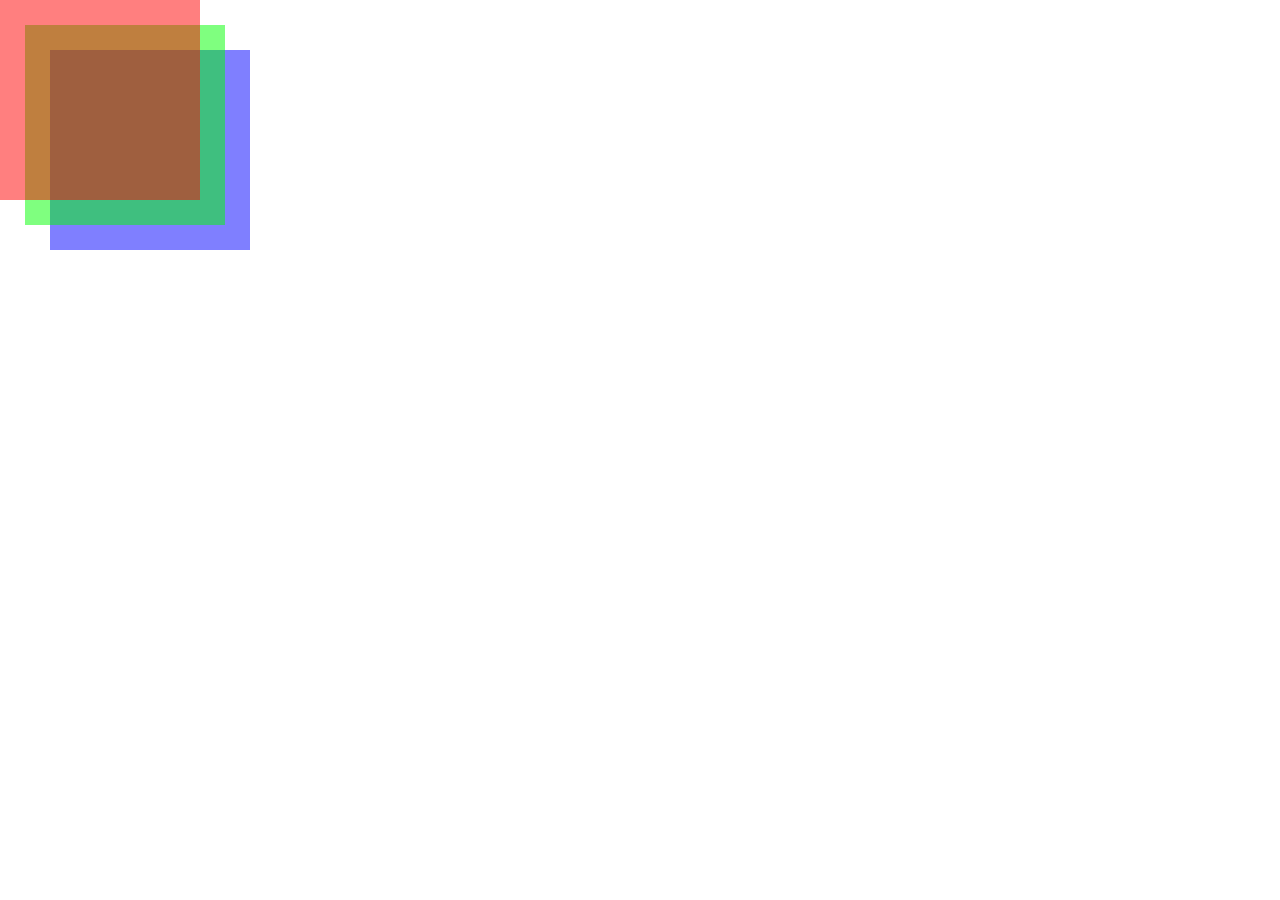
<file: ejercicio 2.1/index.html>
<!DOCTYPE html>
<html lang="es">
<head>
<meta charset="utf-8" />
<title>z-index</title>
<style>
html, body { margin: 0; }
.elem {
width: 200px;
height: 200px;
}
.square1 {
background-color: rgba(255, 0, 0, .5);
z-index: 2;
}
.square2 {
background-color: rgba(0, 255, 0, .5);
left: 25px;
position: absolute;
top: 25px;
z-index: -1;
}
.square3 {
background-color: rgba(0, 0, 255, .5);
left: 50px;
position: absolute;
top: 50px;
z-index: -2
}
</style>
</head>
<body>
<div class="elem square1"></div>
<div class="elem square2"></div>
<div class="elem square3"></div>
</body>
</html>
</file>
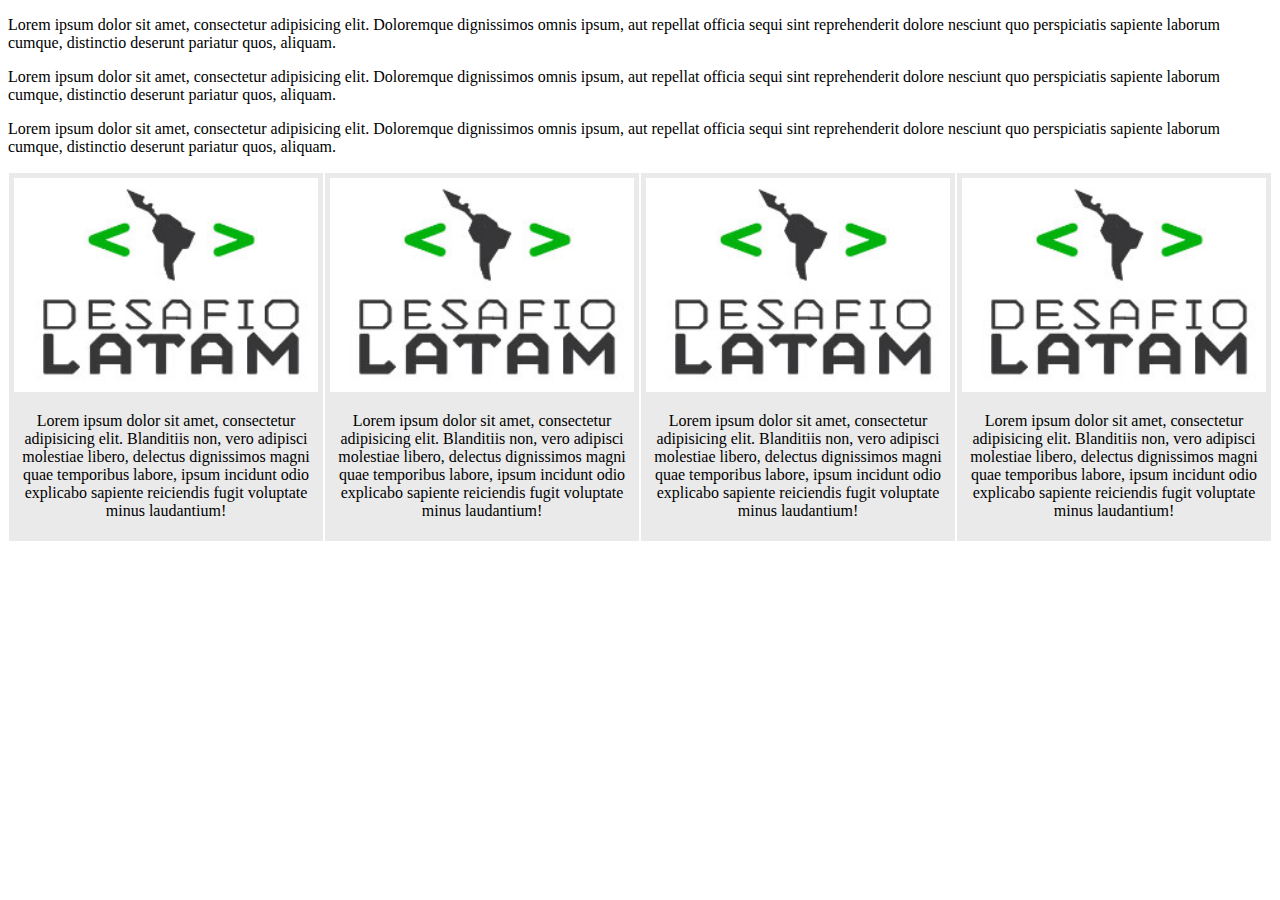
<file: ejercicio2/index.html>
<!DOCTYPE html>
<html>
<head>
	<meta charset="utf-8">
	<meta http-equiv="X-UA-Compatible" content="IE=edge">
	<title>Box Model</title>
	<style>
		.box{
			height: auto;
			width: 25%;
			background-color: #eaeaea;
			border-color: gold;
			box-sizing: border-box;
			padding: 5px;
			float: left;
			border: 1px solid #fff;
			text-align: center;
		}
		.box > img{
			width: 100%;
		}

	</style>
</head>
<body>
	<p>Lorem ipsum dolor sit amet, consectetur adipisicing elit. Doloremque dignissimos omnis ipsum, aut repellat officia sequi sint reprehenderit dolore nesciunt quo perspiciatis sapiente laborum cumque, distinctio deserunt pariatur quos, aliquam.</p><p>Lorem ipsum dolor sit amet, consectetur adipisicing elit. Doloremque dignissimos omnis ipsum, aut repellat officia sequi sint reprehenderit dolore nesciunt quo perspiciatis sapiente laborum cumque, distinctio deserunt pariatur quos, aliquam.</p><p>Lorem ipsum dolor sit amet, consectetur adipisicing elit. Doloremque dignissimos omnis ipsum, aut repellat officia sequi sint reprehenderit dolore nesciunt quo perspiciatis sapiente laborum cumque, distinctio deserunt pariatur quos, aliquam.</p>
	<div class="box">
		<img src="../images/logo.jpg" alt="logo">
		<p>Lorem ipsum dolor sit amet, consectetur adipisicing elit. Blanditiis non, vero adipisci molestiae libero, delectus dignissimos magni quae temporibus labore, ipsum incidunt odio explicabo sapiente reiciendis fugit voluptate minus laudantium!</p>
	</div>
	<div class="box">
		<img src="../images/logo.jpg" alt="logo">
		<p>Lorem ipsum dolor sit amet, consectetur adipisicing elit. Blanditiis non, vero adipisci molestiae libero, delectus dignissimos magni quae temporibus labore, ipsum incidunt odio explicabo sapiente reiciendis fugit voluptate minus laudantium!</p>
	</div>
	<div class="box">
		<img src="../images/logo.jpg" alt="logo">
		<p>Lorem ipsum dolor sit amet, consectetur adipisicing elit. Blanditiis non, vero adipisci molestiae libero, delectus dignissimos magni quae temporibus labore, ipsum incidunt odio explicabo sapiente reiciendis fugit voluptate minus laudantium!</p>
	</div>
	<div class="box">
		<img src="../images/logo.jpg" alt="logo">
		<p>Lorem ipsum dolor sit amet, consectetur adipisicing elit. Blanditiis non, vero adipisci molestiae libero, delectus dignissimos magni quae temporibus labore, ipsum incidunt odio explicabo sapiente reiciendis fugit voluptate minus laudantium!</p>
	</div>
</body>
</html>
</file>
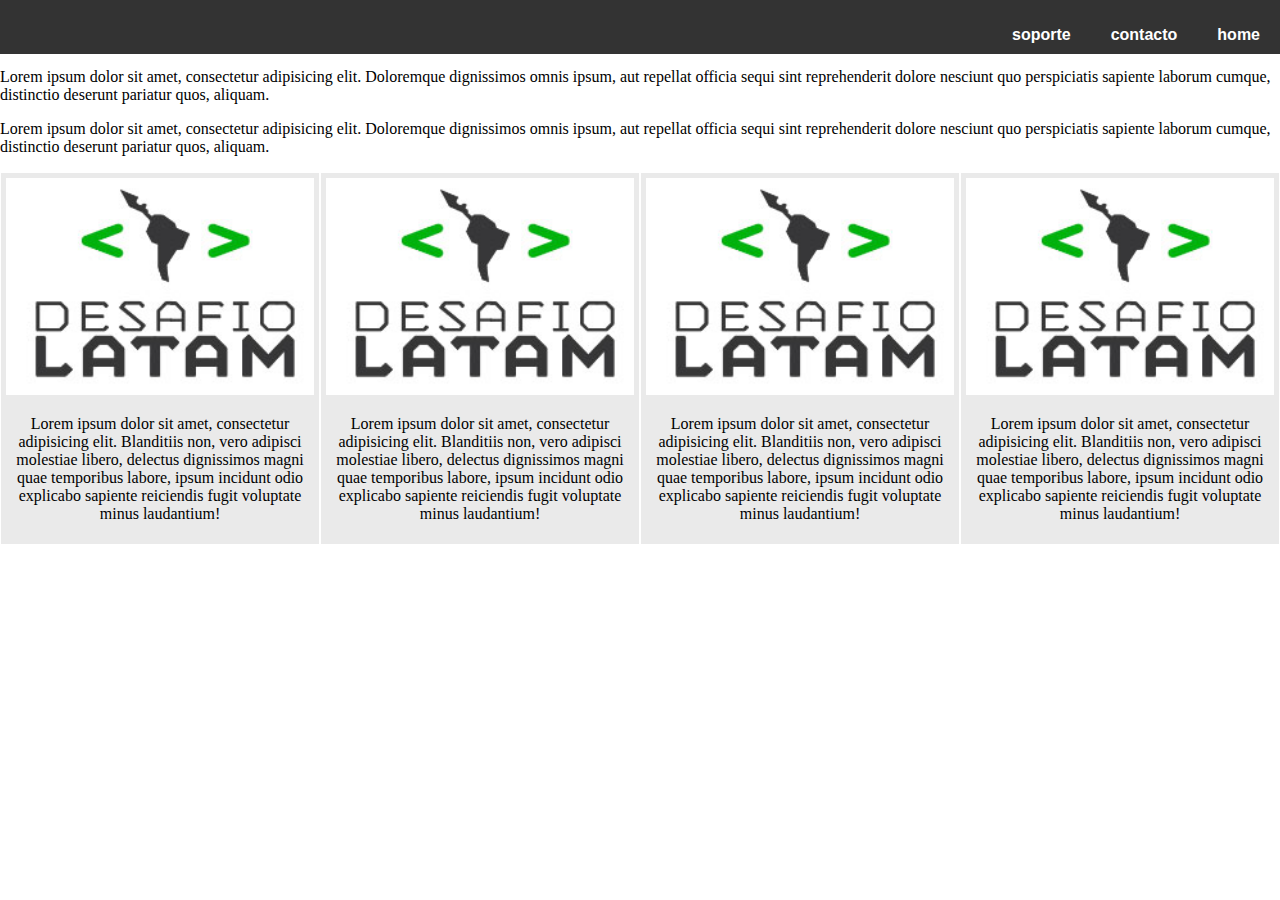
<file: ejercicio3/index.html>
<!DOCTYPE html>
<html>
<head>
	<meta charset="utf-8">
	<meta http-equiv="X-UA-Compatible" content="IE=edge">
	<title>Box Model</title>
	<style>
		body{
			margin: 0;
		}
		.box{
			height: auto;
			width: 25%;
			background-color: #eaeaea;
			border-color: gold;
			box-sizing: border-box;
			padding: 5px;
			float: left;
			border: 1px solid #fff;
			text-align: center;
		}
		.box > img{
			width: 100%;
		}
		nav{
			position: fixed;
			background-color: #333;
			width: 100%;
			top: 0;
		}
		nav ul {
			list-style: none;
		}
		ul li{
			float: right;
			color: #fff;
			padding: 0 10px;
			margin: 10px;
			font-weight: bold;
			font-family: sans-serif;
		}

	</style>
</head>
<body>
	<nav>
		<ul>
			<li>home</li>
			<li>contacto</li>
			<li>soporte</li>
		</ul>
	</nav>
	<p>Lorem ipsum dolor sit amet, consectetur adipisicing elit. Doloremque dignissimos omnis ipsum, aut repellat officia sequi sint reprehenderit dolore nesciunt quo perspiciatis sapiente laborum cumque, distinctio deserunt pariatur quos, aliquam.</p><p>Lorem ipsum dolor sit amet, consectetur adipisicing elit. Doloremque dignissimos omnis ipsum, aut repellat officia sequi sint reprehenderit dolore nesciunt quo perspiciatis sapiente laborum cumque, distinctio deserunt pariatur quos, aliquam.</p><p>Lorem ipsum dolor sit amet, consectetur adipisicing elit. Doloremque dignissimos omnis ipsum, aut repellat officia sequi sint reprehenderit dolore nesciunt quo perspiciatis sapiente laborum cumque, distinctio deserunt pariatur quos, aliquam.</p>
	<div class="box">
		<img src="../images/logo.jpg" alt="logo">
		<p>Lorem ipsum dolor sit amet, consectetur adipisicing elit. Blanditiis non, vero adipisci molestiae libero, delectus dignissimos magni quae temporibus labore, ipsum incidunt odio explicabo sapiente reiciendis fugit voluptate minus laudantium!</p>
	</div>
	<div class="box">
		<img src="../images/logo.jpg" alt="logo">
		<p>Lorem ipsum dolor sit amet, consectetur adipisicing elit. Blanditiis non, vero adipisci molestiae libero, delectus dignissimos magni quae temporibus labore, ipsum incidunt odio explicabo sapiente reiciendis fugit voluptate minus laudantium!</p>
	</div>
	<div class="box">
		<img src="../images/logo.jpg" alt="logo">
		<p>Lorem ipsum dolor sit amet, consectetur adipisicing elit. Blanditiis non, vero adipisci molestiae libero, delectus dignissimos magni quae temporibus labore, ipsum incidunt odio explicabo sapiente reiciendis fugit voluptate minus laudantium!</p>
	</div>
	<div class="box">
		<img src="../images/logo.jpg" alt="logo">
		<p>Lorem ipsum dolor sit amet, consectetur adipisicing elit. Blanditiis non, vero adipisci molestiae libero, delectus dignissimos magni quae temporibus labore, ipsum incidunt odio explicabo sapiente reiciendis fugit voluptate minus laudantium!</p>
	</div>
</body>
</html>
</file>
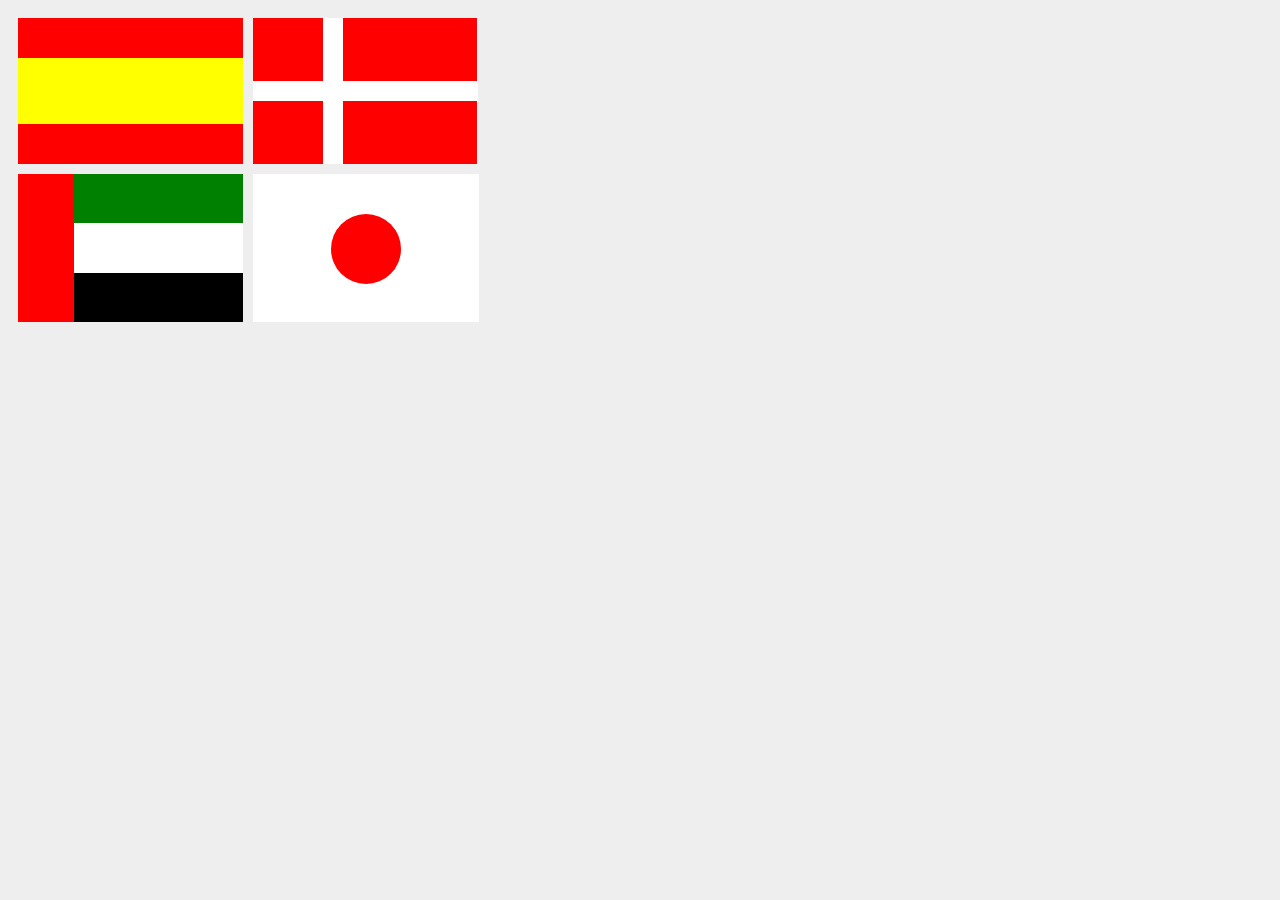
<file: ejercicio3Banderas/index.html>
<!DOCTYPE html>
<html>
<head>
	<meta charset="utf-8">
	<meta http-equiv="X-UA-Compatible" content="IE=edge">
	<title>banderas</title>
	<style>
		body{
			background-color: #eee;
			max-width: 900px;
			}
		.espana, .dinamarca, .emiratos-arabes, .japon{
			height: 66px;
		    width: 25%;
		    max-width: 250px;
		    float: left;
		    margin-left: 10px;
	        min-width: 224px;
            margin-top: 10px;
			}
		.espana{
		    background-color: yellow;
		    border-top: 40px solid red;
		    border-bottom: 40px solid red;
		   	}
		.dinamarca{
			width: 100%;
		    height: 100%;
		    background-color: #fff;
		    max-width: 225px;
			}
		.dinamarca .roja{
			background-color: red;
		    width: 70px;
		    height: 63px;
		    float: left;
			}
		.arribai{
		    margin: 0 10px 10px 0;
			}
		.arribad{
		    width: 134px !important;
		    margin: 0 0 10px 10px;
			}
		.abajoi{
			margin: 10px 10px 0 0;
			}
		.abajod{
			margin: 10px 0 0 10px;
		    width: 134px !important;
			}
		.emiratos-arabes{
			clear: both;
    		margin-top: 10px;
   		    height: 148px;
		}
		.emiratos-arabes .vertical{
			background-color: red;
			height: 148px;
			width: 25%;
			float: left;
		}
		.emiratos-arabes .verde,
		.emiratos-arabes .blanco,
		.emiratos-arabes .negro{
			width: 75%;
			height: 49.3px;
			float: left;
		}
		.verde{background-color: green;}
		.negro{background-color: black;}
		.blanco{background-color: white;}
		.japon{
			background-color: white;
			height: 148px;
			width: 100%;
			margin-top: 10px;
			max-width: 226px;}
		.sol{
		    background-color: red;
		    width: 70px;
		    height: 70px;
		    border-radius: 35px;
		    margin: 40px auto;
		    vertical-align: middle;
		}
	</style>
</head>
<body>
	<div class="espana">
		
	</div>
	
	<div class="dinamarca">
		<div class="roja arribai"></div>
		<div class="roja arribad"></div>
		<div class="roja abajoi"></div>
		<div class="roja abajod"></div>

	</div>
	
	<div class="emiratos-arabes">
		<div class="vertical"></div>
		<div class="verde"></div>
		<div class="blanco"></div>
		<div class="negro"></div>
	</div>
	
	<div class="japon">
		<div class="sol"></div>
	</div>
	
</body>
</html>
</file>
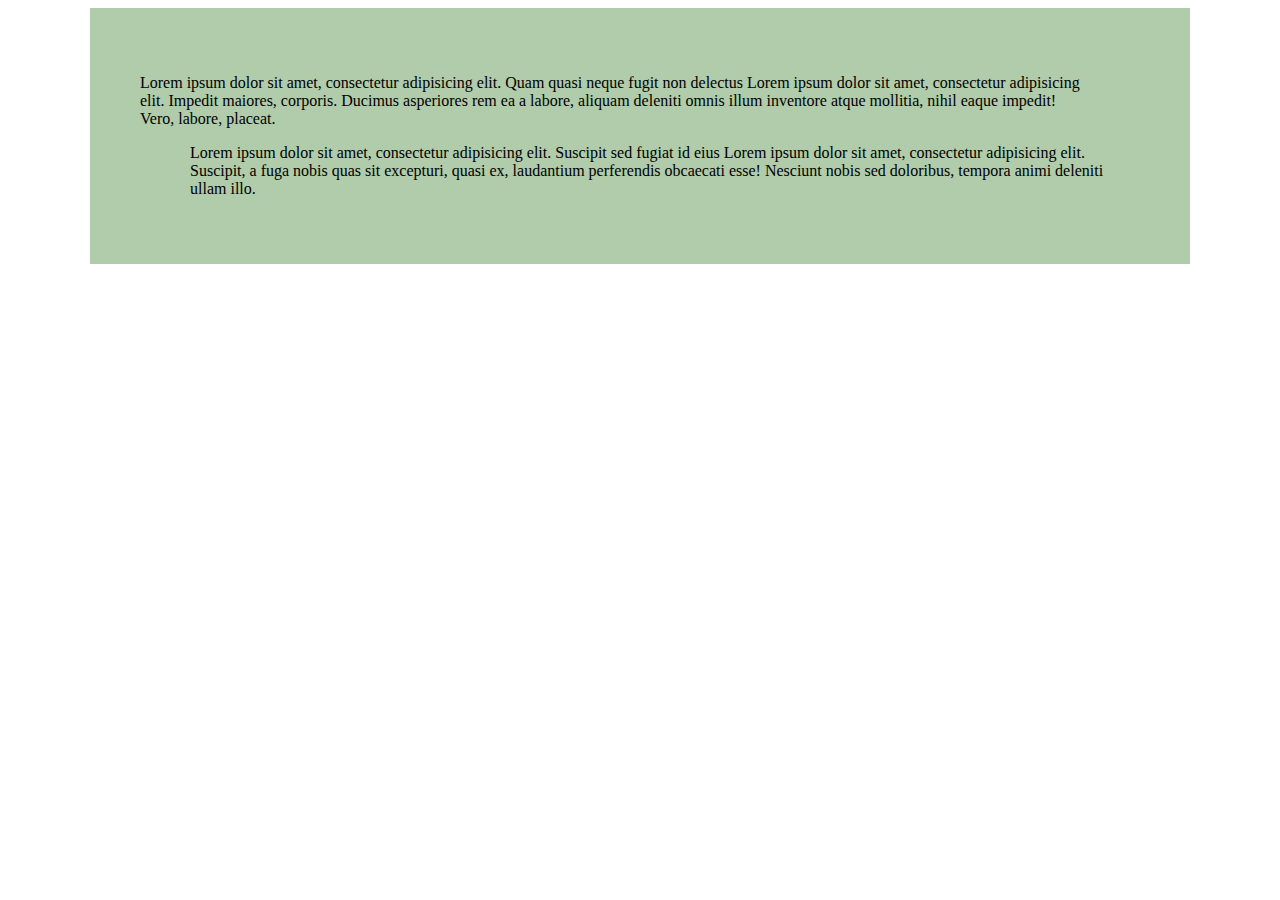
<file: ejercicio4CambioDeEstilos/index.html>
<!DOCTYPE html>
<html>
	<head>
		<meta charset="utf-8">
		<meta http-equiv="X-UA-Compatible" content="IE=edge">
		<title> CAMBIO DE ESTILOS CSS</title>
		<style>
		section {
			background-color:#b0ccab; 
			padding:50px;
			margin:0 auto;
			display: block;
		    max-width: 1000px;
		}
		section p{
			max-width: 950px;

		}
		section > .segundo{
			margin-left: 50px;
		}
			
		</style>
	</head>
	<body>

		<section>
		<p class="primero">
		Lorem ipsum dolor sit amet, consectetur adipisicing elit. Quam quasi neque fugit non delectus Lorem ipsum dolor sit amet, consectetur adipisicing elit. Impedit maiores, corporis. Ducimus asperiores rem ea a labore, aliquam deleniti omnis illum inventore atque mollitia, nihil eaque impedit! Vero, labore, placeat. </p>
		<p class="segundo">
		Lorem ipsum dolor sit amet, consectetur adipisicing elit. Suscipit sed fugiat id eius Lorem ipsum dolor sit amet, consectetur adipisicing elit. Suscipit, a fuga nobis quas sit excepturi, quasi ex, laudantium perferendis obcaecati esse! Nesciunt nobis sed doloribus, tempora animi deleniti ullam illo. </p>
		</section>
		
	</body>
</html>
</file>
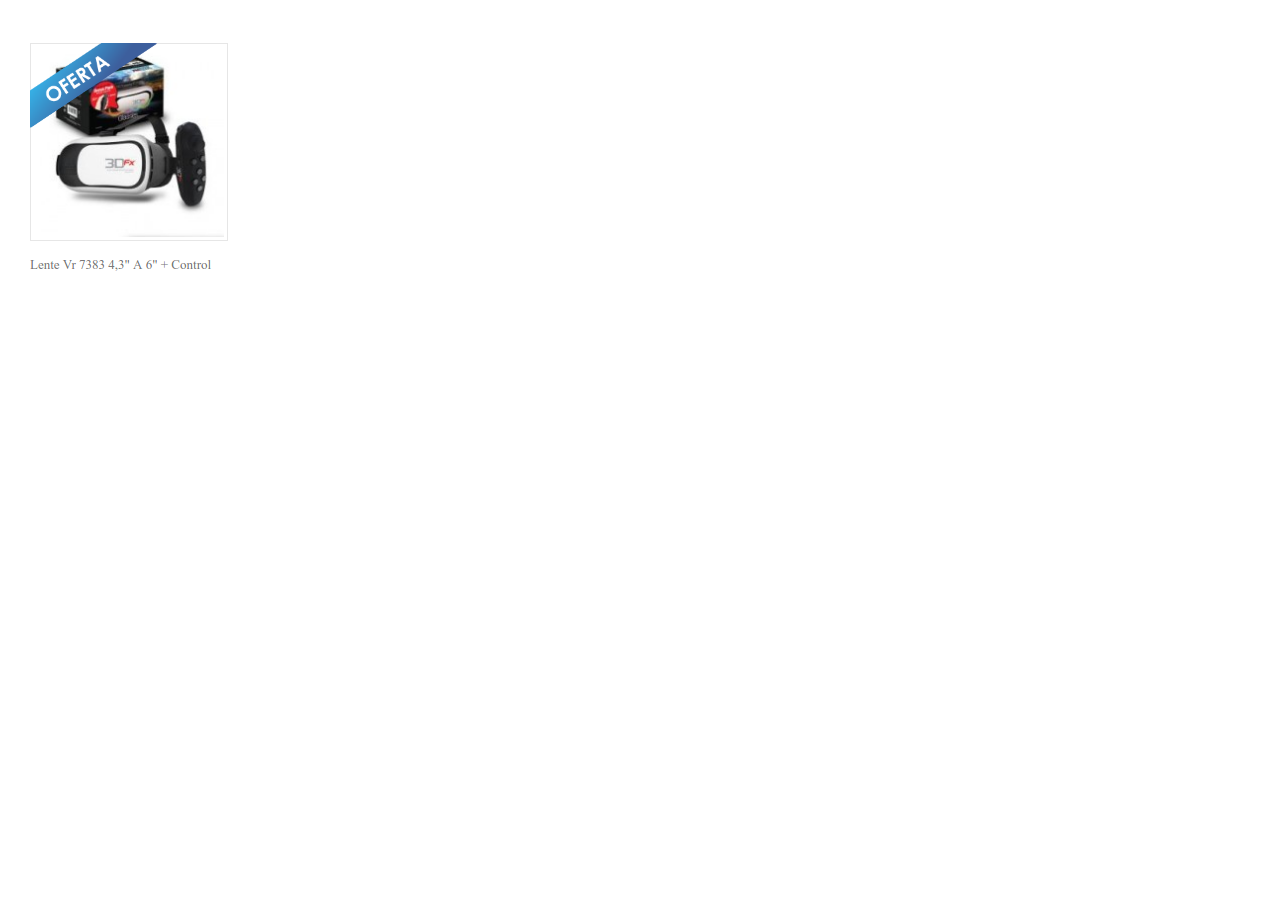
<file: ejercicio5/index.html>
<!DOCTYPE html>
<html>
	<head>
		<meta charset="utf-8">
		<meta http-equiv="X-UA-Compatible" content="IE=edge">
		<title>superposicion de objetos</title>
		<style>
			.fondo{
				background-image: url(../images/ribbon_oferta.png);
			    background-repeat: no-repeat;
			    height: 263px;
			}
			img{
				width: 195px;
			    margin-top: 36px;
			    margin-left: 23px;
			}
		</style>
	</head>
	<body>
		<div class="fondo">
			<img src="../images/label_red.png" alt="oferta">
		</div>
	</body>
</html>
</file>
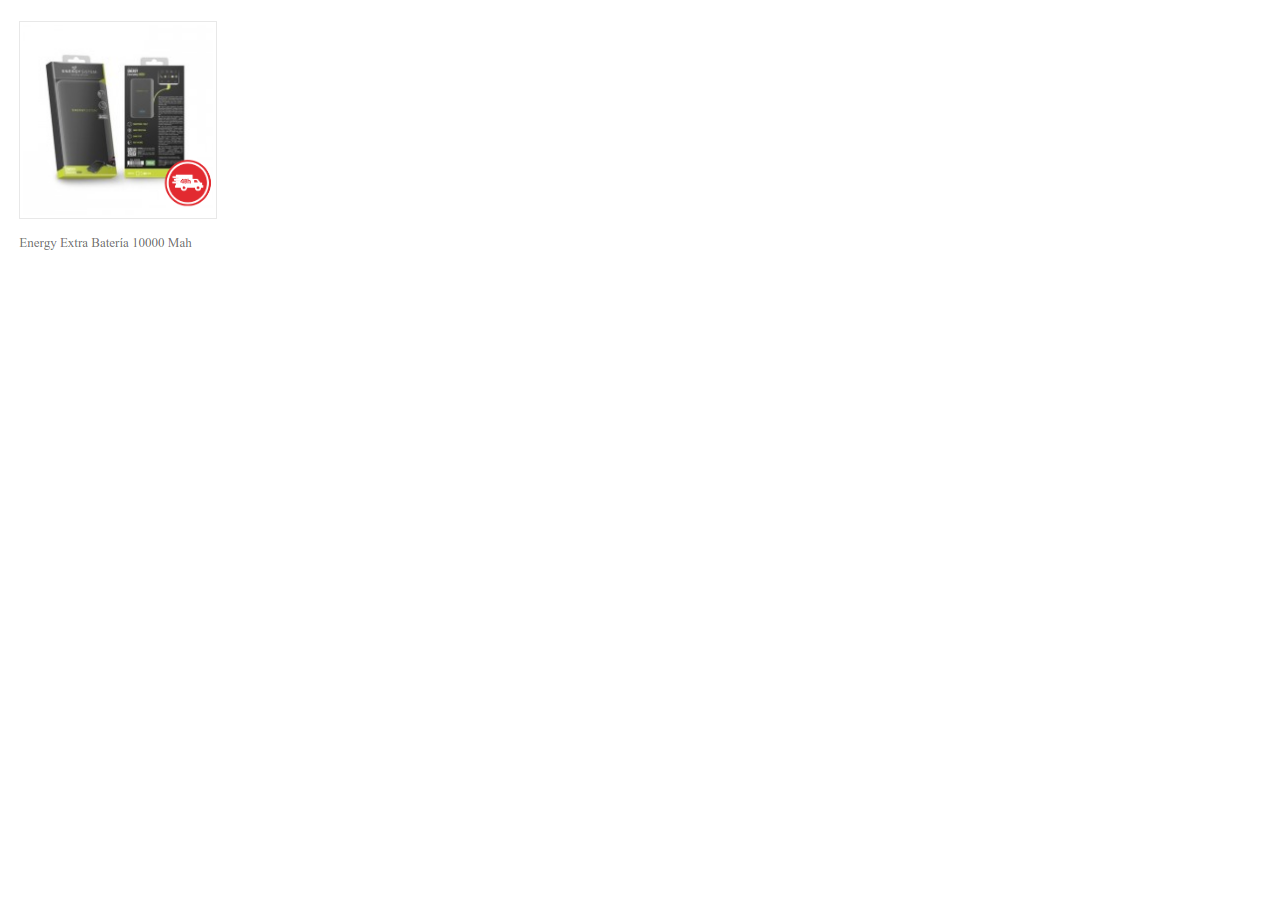
<file: ejercicio6/index.html>
<!DOCTYPE html>
<html>
	<head>
		<meta charset="utf-8">
		<meta http-equiv="X-UA-Compatible" content="IE=edge">
		<title>superposicion de objetos</title>
		<style>
			.fondo{
				background-image: url(../images/ribbon_48h.png);
			    background-repeat: no-repeat;
			    height: 263px;
			    position: relative;
			}
			img{
			    width: 54px;
			    margin-top: 150px;
			    margin-left: 153px;
			    position: absolute;
			}
		</style>
	</head>
	<body>
		<div class="fondo">
			<img src="../images/despacho.png" alt="48hrs.">
		</div>
	</body>
</html>
</file>
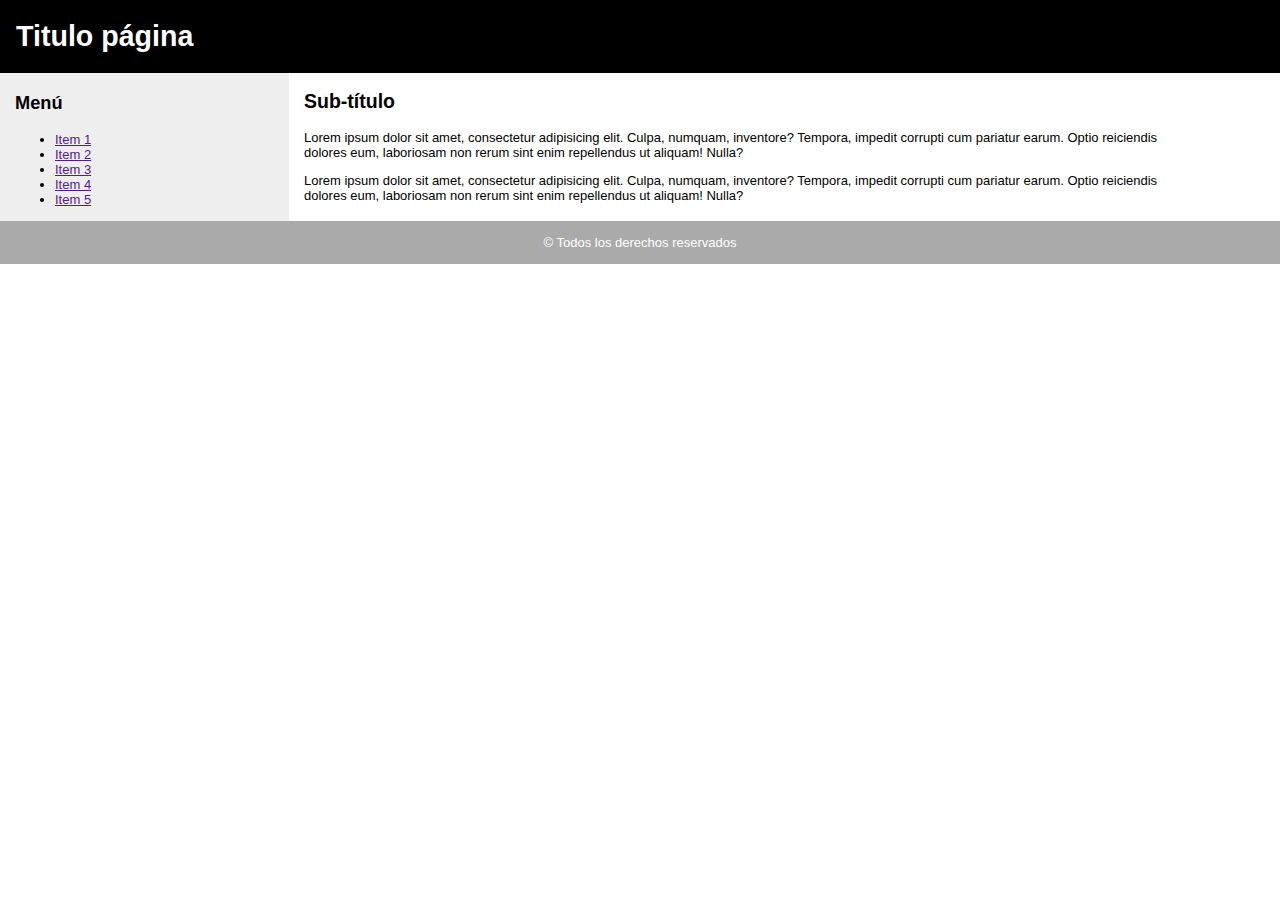
<file: opcional-profundizacion/index.html>
<!DOCTYPE html>
<html>
	<head>
		<meta charset="utf-8">
		<meta http-equiv="X-UA-Compatible" content="IE=edge">
		<title>Opcional</title>
		<link rel="stylesheet" href="fix.css">
	</head>
	<body>
		<header>
			<h1>Titulo página</h1>
		</header>
		<div class="flex">
			<nav>
				<h3>Menú</h3>
				<ul>
					<li><a href="">Item 1</a></li>
					<li><a href="">Item 2</a></li>
					<li><a href="">Item 3</a></li>
					<li><a href="">Item 4</a></li>
					<li><a href="">Item 5</a></li>
				</ul>
			</nav>
			<section>
				<h2>Sub-título</h2>
				<p>Lorem ipsum dolor sit amet, consectetur adipisicing elit. Culpa, numquam, inventore? Tempora, impedit corrupti cum pariatur earum. Optio reiciendis dolores eum, laboriosam non rerum sint enim repellendus ut aliquam! Nulla?</p>
				<p>Lorem ipsum dolor sit amet, consectetur adipisicing elit. Culpa, numquam, inventore? Tempora, impedit corrupti cum pariatur earum. Optio reiciendis dolores eum, laboriosam non rerum sint enim repellendus ut aliquam! Nulla?</p>
			</section>
		</div>
		<footer>
			<p>© Todos los derechos reservados</p>
		</footer>
	</body>
</html>
</file>
<file: opcional-profundizacion/fix.css>
body{
	margin: 0;
	font-family: sans-serif;
	font-size: 13px;
}
.flex{
	display: flex;
}
h1{
	font-size: 2.2em;
    padding-left: 15px;
}
h2{
	font-size: 1.5em;
}
h3{
	font-size: 1.4em;
}
header{
	color: #fff;
	background-color: #000;
	padding:  1px;
}
nav{
	background-color: #eeeeee;
	padding: 1px 1px 1px 15px;
	max-width: 273px;
	width:  30%;
}
section{
    width: 70%;
    padding: 1px 10px 1px 15px;
}
footer{
	background-color: #aaa;
	color: #fff;
	clear: both;
	padding:  1px;
	text-align:  center;
}
</file>
